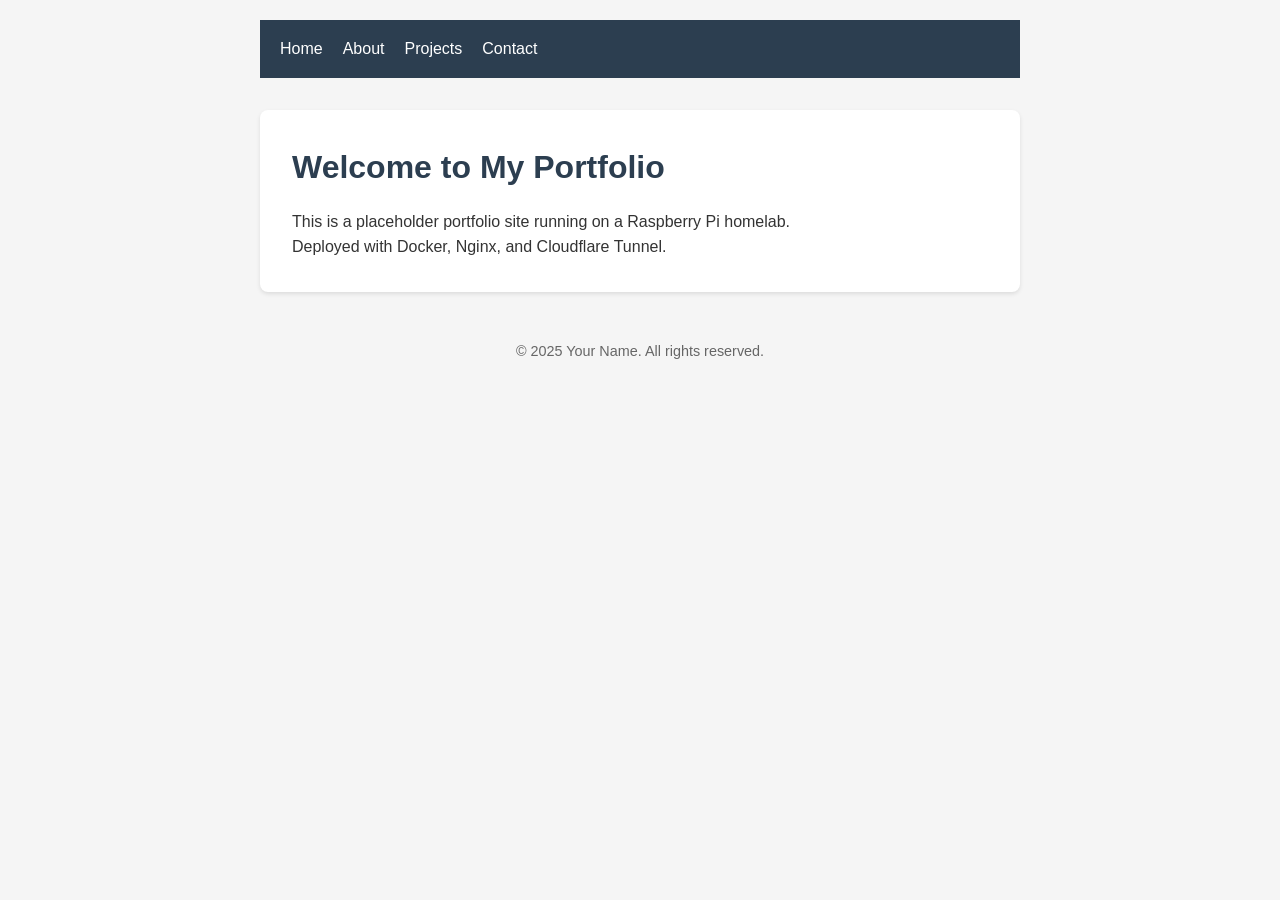
<file: apps/static/portfolio/public/index.html>
<!DOCTYPE html>
<html lang="en">
<head>
    <meta charset="UTF-8">
    <meta name="viewport" content="width=device-width, initial-scale=1.0">
    <title>Portfolio - Your Name</title>
    <link rel="stylesheet" href="style.css">
</head>
<body>
    <header>
        <nav>
            <a href="/">Home</a>
            <a href="/about.html">About</a>
            <a href="/projects.html">Projects</a>
            <a href="/contact.html">Contact</a>
        </nav>
    </header>
    <main>
        <h1>Welcome to My Portfolio</h1>
        <p>This is a placeholder portfolio site running on a Raspberry Pi homelab.</p>
        <p>Deployed with Docker, Nginx, and Cloudflare Tunnel.</p>
    </main>
    <footer>
        <p>&copy; 2025 Your Name. All rights reserved.</p>
    </footer>
    <script src="script.js"></script>
</body>
</html>
</file>
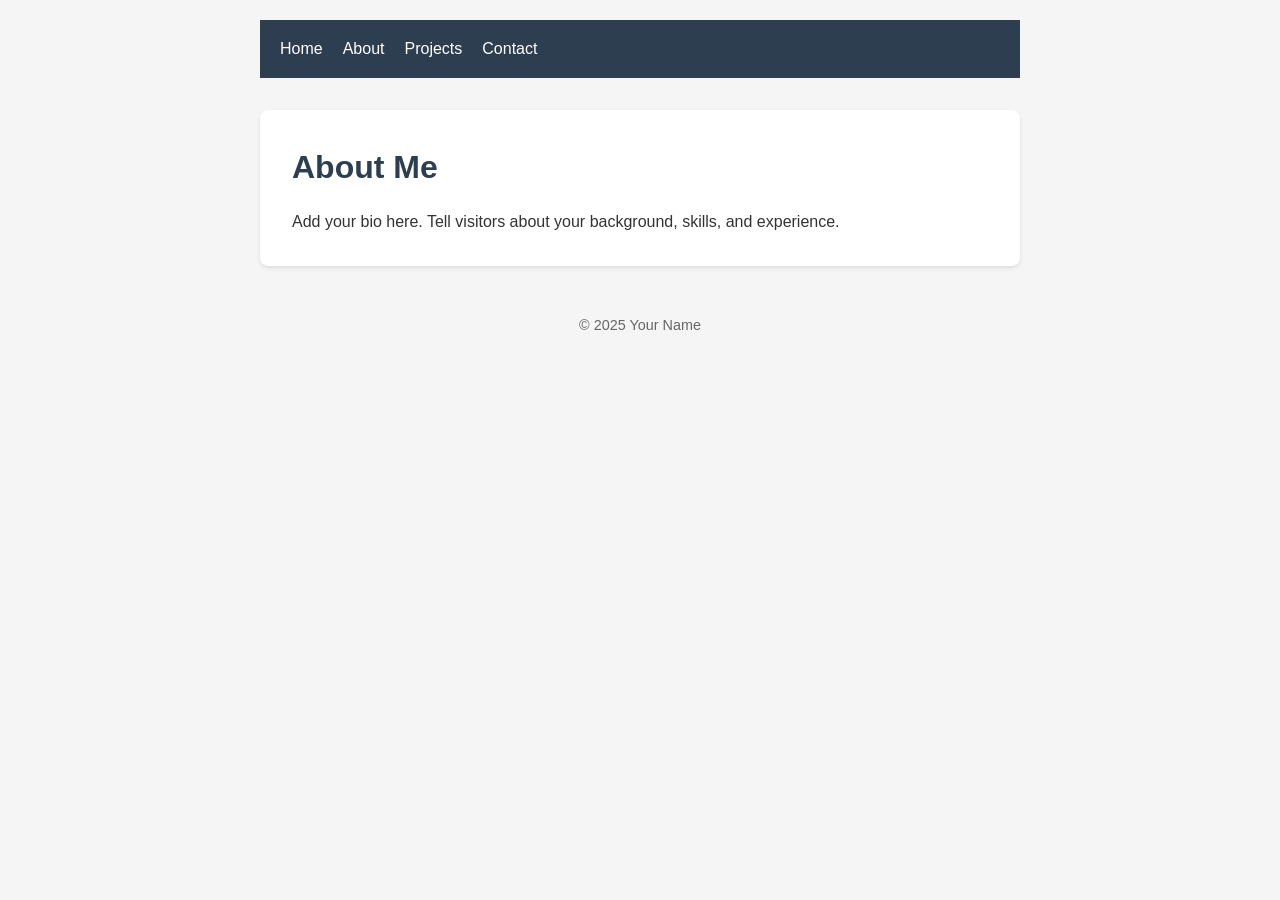
<file: apps/static/portfolio/public/about.html>
<!DOCTYPE html>
<html lang="en">
<head>
    <meta charset="UTF-8">
    <meta name="viewport" content="width=device-width, initial-scale=1.0">
    <title>About Me</title>
    <link rel="stylesheet" href="style.css">
</head>
<body>
    <header>
        <nav>
            <a href="/">Home</a>
            <a href="/about.html">About</a>
            <a href="/projects.html">Projects</a>
            <a href="/contact.html">Contact</a>
        </nav>
    </header>
    <main>
        <h1>About Me</h1>
        <p>Add your bio here. Tell visitors about your background, skills, and experience.</p>
    </main>
    <footer>
        <p>&copy; 2025 Your Name</p>
    </footer>
    <script src="script.js"></script>
</body>
</html>
</file>
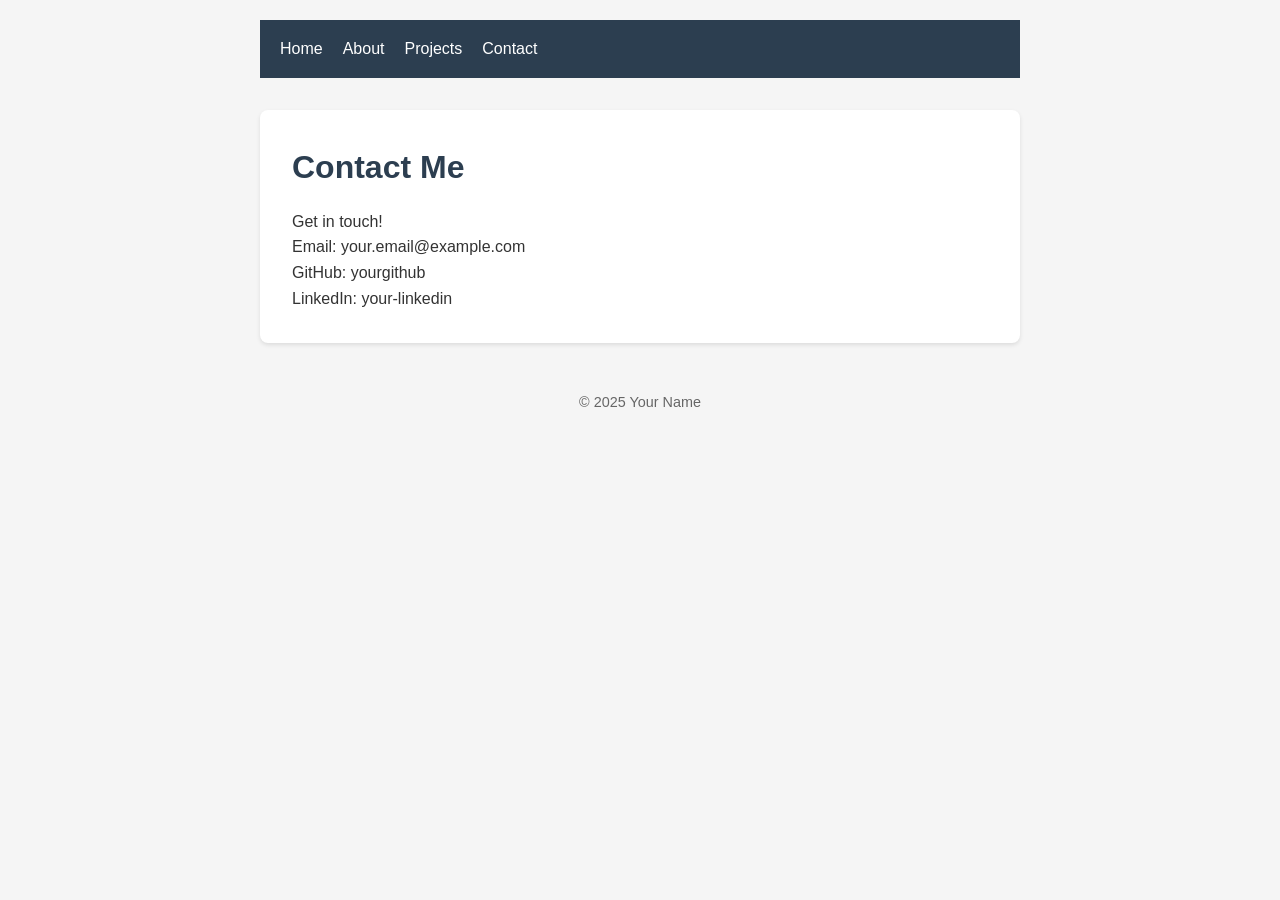
<file: apps/static/portfolio/public/contact.html>
<!DOCTYPE html>
<html lang="en">
<head>
    <meta charset="UTF-8">
    <meta name="viewport" content="width=device-width, initial-scale=1.0">
    <title>Contact</title>
    <link rel="stylesheet" href="style.css">
</head>
<body>
    <header>
        <nav>
            <a href="/">Home</a>
            <a href="/about.html">About</a>
            <a href="/projects.html">Projects</a>
            <a href="/contact.html">Contact</a>
        </nav>
    </header>
    <main>
        <h1>Contact Me</h1>
        <p>Get in touch!</p>
        <p>Email: your.email@example.com</p>
        <p>GitHub: yourgithub</p>
        <p>LinkedIn: your-linkedin</p>
    </main>
    <footer>
        <p>&copy; 2025 Your Name</p>
    </footer>
    <script src="script.js"></script>
</body>
</html>
</file>
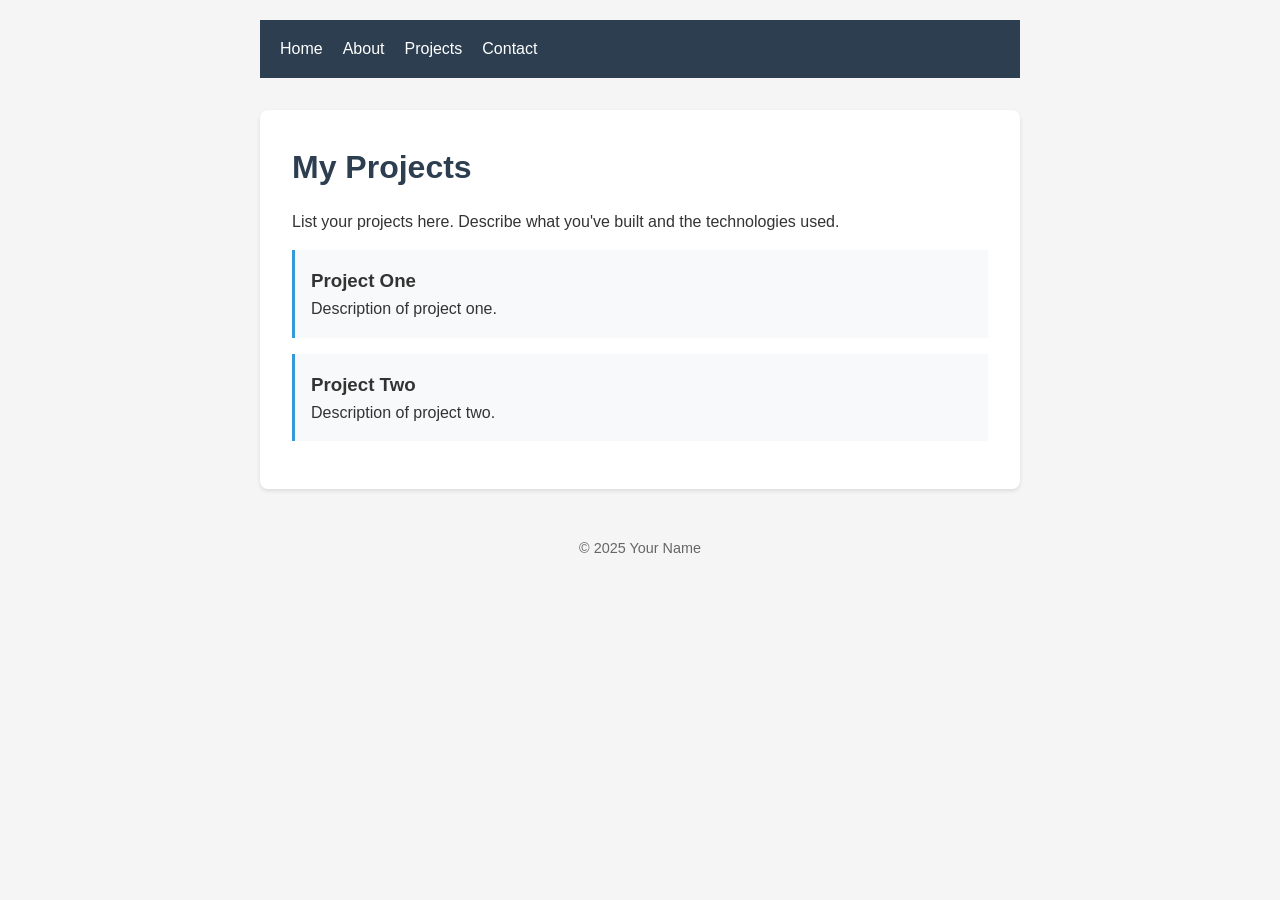
<file: apps/static/portfolio/public/projects.html>
<!DOCTYPE html>
<html lang="en">
<head>
    <meta charset="UTF-8">
    <meta name="viewport" content="width=device-width, initial-scale=1.0">
    <title>Projects</title>
    <link rel="stylesheet" href="style.css">
</head>
<body>
    <header>
        <nav>
            <a href="/">Home</a>
            <a href="/about.html">About</a>
            <a href="/projects.html">Projects</a>
            <a href="/contact.html">Contact</a>
        </nav>
    </header>
    <main>
        <h1>My Projects</h1>
        <p>List your projects here. Describe what you've built and the technologies used.</p>
        <div class="project">
            <h3>Project One</h3>
            <p>Description of project one.</p>
        </div>
        <div class="project">
            <h3>Project Two</h3>
            <p>Description of project two.</p>
        </div>
    </main>
    <footer>
        <p>&copy; 2025 Your Name</p>
    </footer>
    <script src="script.js"></script>
</body>
</html>
</file>
<file: apps/static/portfolio/public/style.css>
/* Simple portfolio styles */
* {
    margin: 0;
    padding: 0;
    box-sizing: border-box;
}

body {
    font-family: -apple-system, BlinkMacSystemFont, 'Segoe UI', Roboto, Oxygen, Ubuntu, Cantarell, sans-serif;
    line-height: 1.6;
    color: #333;
    max-width: 800px;
    margin: 0 auto;
    padding: 20px;
    background: #f5f5f5;
}

header {
    background: #2c3e50;
    padding: 1rem 0;
    margin-bottom: 2rem;
}

nav {
    max-width: 800px;
    margin: 0 auto;
    padding: 0 20px;
    display: flex;
    gap: 20px;
}

nav a {
    color: #fff;
    text-decoration: none;
    font-weight: 500;
}

nav a:hover {
    text-decoration: underline;
}

main {
    background: #fff;
    padding: 2rem;
    border-radius: 8px;
    box-shadow: 0 2px 4px rgba(0,0,0,0.1);
}

h1 {
    color: #2c3e50;
    margin-bottom: 1rem;
}

.project {
    margin: 1rem 0;
    padding: 1rem;
    border-left: 3px solid #3498db;
    background: #f8f9fa;
}

footer {
    text-align: center;
    margin-top: 2rem;
    padding: 1rem;
    color: #666;
    font-size: 0.9rem;
}
</file>
